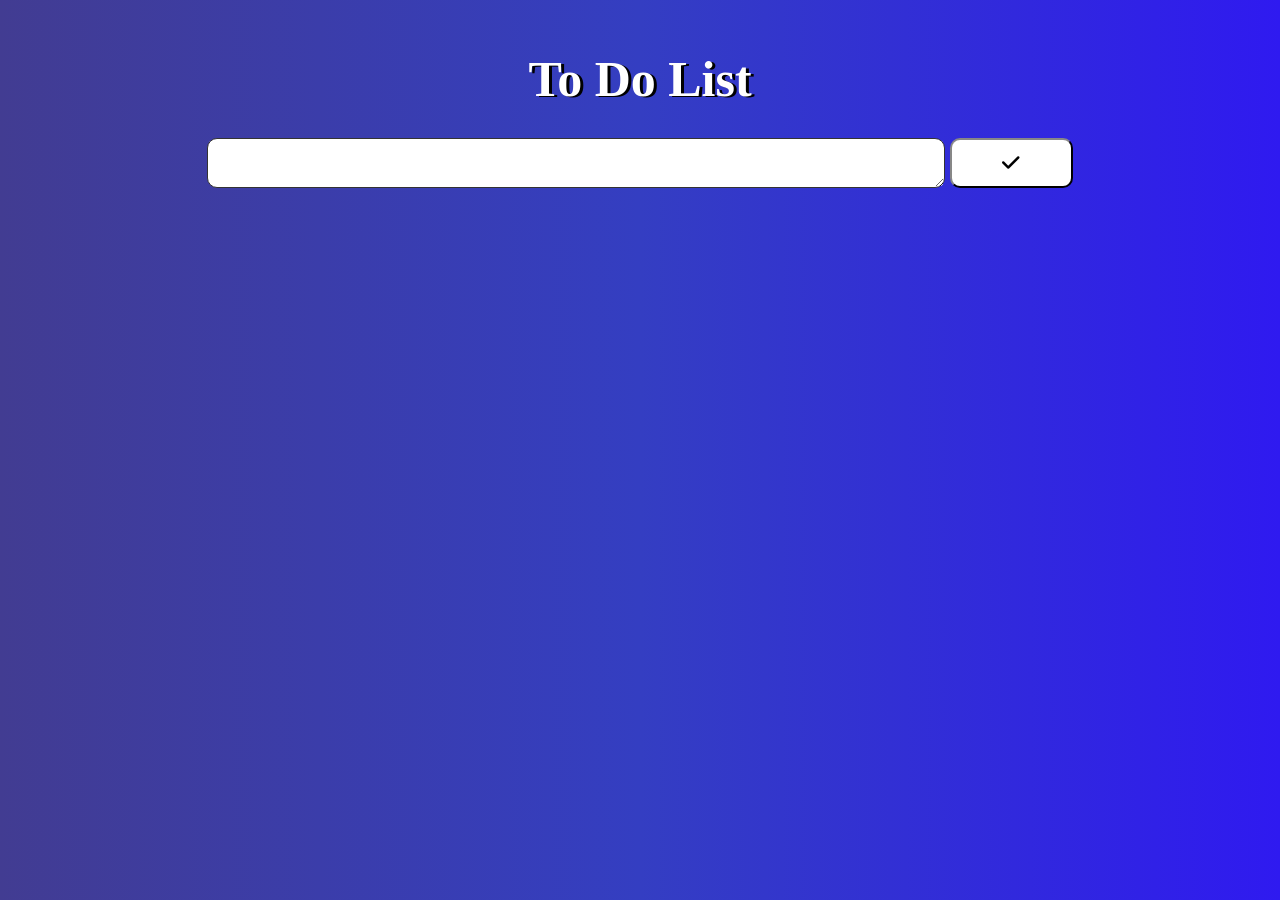
<file: index.html>
<!DOCTYPE html>
<html lang="en">

<head>
    <meta charset="UTF-8">
    <meta http-equiv="X-UA-Compatible" content="IE=edge">
    <meta name="viewport" content="width=device-width, initial-scale=1.0">

    <script src="script.js" defer></script>
    <link rel="stylesheet" href="style.css">
    <link rel="stylesheet" href="https://cdnjs.cloudflare.com/ajax/libs/font-awesome/6.0.0/css/all.min.css">

    <title>To-Do List</title>
</head>

<body>
    <div class="container-title">
        <h1>To Do List</h1>
    </div>
    <div class="container">
        <div class="inputcol">
            <textarea name="text" class="textarea"></textarea>
            <button type="button" class="buttoninput"><i class="fa-solid fa-check"></i></button>
        </div>
    </div>
    <div class="todolist">
        
    </div>
</body>

</html>
</file>
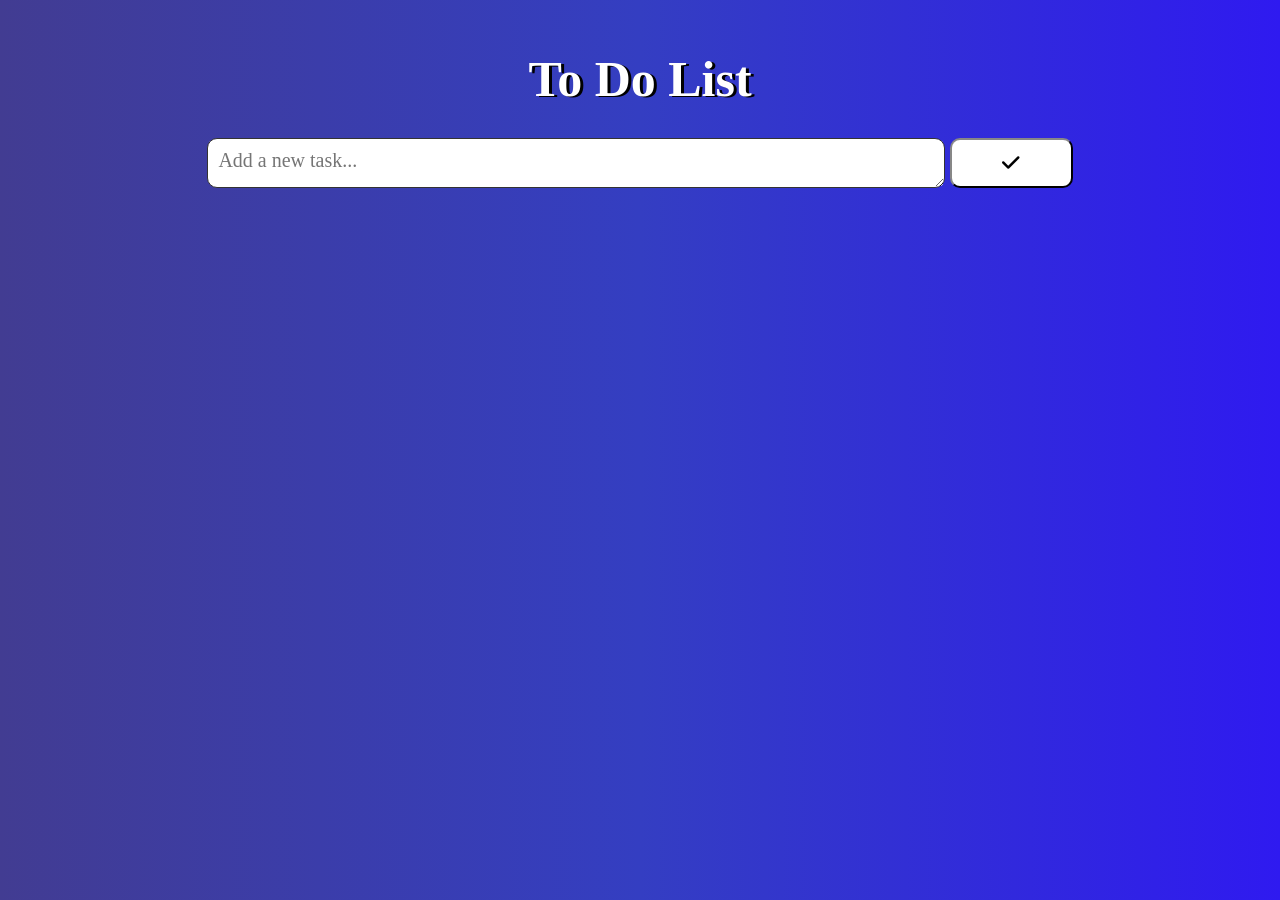
<file: todo-list/index.html>
<!DOCTYPE html>
<html lang="en">
<head>
    <meta charset="UTF-8">
    <meta http-equiv="X-UA-Compatible" content="IE=edge">
    <meta name="viewport" content="width=device-width, initial-scale=1.0">
    <title>To-Do List</title>
    <link rel="stylesheet" href="https://cdnjs.cloudflare.com/ajax/libs/font-awesome/6.0.0/css/all.min.css">
    <link rel="stylesheet" href="style.css">
</head>
<body>
    <div class="container-title">
        <h1>To Do List</h1>
    </div>
    <div class="container">
        <div class="inputcol">
            <textarea name="text" class="textarea" placeholder="Add a new task..."></textarea>
            <button type="button" class="buttoninput"><i class="fa-solid fa-check"></i></button>
        </div>
    </div>
    <div class="todolist"></div>

    <script src="script.js" defer></script>
</body>
</html>
</file>
<file: style.css>
* {
    margin: 0;
    padding: 0;
    box-sizing: border-box;
    font-family: 'Times New Roman', Times, serif;
}

body {
    background-image: linear-gradient(to right, #423c92, #343ec2, #2f1af0);
    margin: 50px 2%;
}

/* container title */
.container-title {
    font-size: 25px;
    text-align: center;
    margin: 0 0 30px 0;
    color: white;
    text-shadow: 3px 1px black;
}

/* container */
.inputcol {
    display: grid;
    column-gap: 5px;
    grid-template-columns: 60% 10%;
    justify-content: center;
    margin-top: 10px;
}

.textarea {
    min-height: 50px;
    height: 50px;
    max-width: 100%;
    min-width: 100%;
    border-radius: 10px;
    border-color: #333;
    font-size: 20px;
    padding: 10px 10px;
    overflow: auto;
    overflow-x: hidden;
}

.textarea::-webkit-scrollbar-track {
    border-radius: 10px;
    background-color: #333;
}

.textarea::-webkit-scrollbar {
    width: 10px;
    cursor: pointer;
}

.textarea::-webkit-scrollbar-thumb {
    border-radius: 10px;
    background-color: #8f8acc;
    cursor: pointer;
}

.textarea:focus {
    outline: none;
}

.buttoninput {
    border-radius: 10px;
    border-color: #333;
    background-color: white;
    font-size: 20px;
}

.buttoninput:hover {
    background-color: #8f8acc;
    color: white;
}

/* js */
.todolist {
    margin-top: 20px;
}

.items {
    display: grid;
    grid-template-columns: 60% 5% 5%;
    justify-content: center;
    margin-bottom: 2px;
}

.item, .check-button, .trash-button {
    border: none;
    background-color: white;
    min-height: 50px;
    padding: 10px 10px;
}

.item {
    word-wrap: break-word;
    word-break: break-all;
    border-radius: 10px 0 0 10px;
    display: grid;
    align-content: center;
    font-size: 20px;
}

.check-button, .trash-button {
    font-size: 15px;
}

.trash-button {
    border-radius: 0 10px 10px 0;
}

.check-button:hover {
    background-color: #37b3cc;
    color: white;
}

.trash-button:hover {
    background-color: #6b73c1;
    color: white;
}

.checklist {
    text-decoration: line-through;
}

.fa-check, .fa-trash {
    pointer-events: none;
}

button, .check-button, .trash-button {
    cursor: pointer;
}
</file>
<file: todo-list/style.css>
* {
    margin: 0;
    padding: 0;
    box-sizing: border-box;
    font-family: 'Times New Roman', Times, serif;
}

body {
    background-image: linear-gradient(to right, #423c92, #343ec2, #2f1af0);
    margin: 50px 2%;
}

/* container title */
.container-title {
    font-size: 25px;
    text-align: center;
    margin: 0 0 30px 0;
    color: white;
    text-shadow: 3px 1px black;
}

/* container */
.inputcol {
    display: grid;
    column-gap: 5px;
    grid-template-columns: 60% 10%;
    justify-content: center;
    margin-top: 10px;
}

.textarea {
    min-height: 50px;
    height: 50px;
    max-width: 100%;
    min-width: 100%;
    border-radius: 10px;
    border-color: #333;
    font-size: 20px;
    padding: 10px 10px;
    overflow: auto;
    overflow-x: hidden;
}

.textarea::-webkit-scrollbar-track {
    border-radius: 10px;
    background-color: #333;
}

.textarea::-webkit-scrollbar {
    width: 10px;
    cursor: pointer;
}

.textarea::-webkit-scrollbar-thumb {
    border-radius: 10px;
    background-color: #8f8acc;
    cursor: pointer;
}

.textarea:focus {
    outline: none;
}

.buttoninput {
    border-radius: 10px;
    border-color: #333;
    background-color: white;
    font-size: 20px;
}

.buttoninput:hover {
    background-color: #8f8acc;
    color: white;
}

/* js */
.todolist {
    margin-top: 20px;
}

.items {
    display: grid;
    grid-template-columns: 60% 5% 5%;
    justify-content: center;
    margin-bottom: 2px;
}

.item, .check-button, .trash-button {
    border: none;
    background-color: white;
    min-height: 50px;
    padding: 10px 10px;
}

.item {
    word-wrap: break-word;
    word-break: break-all;
    border-radius: 10px 0 0 10px;
    display: grid;
    align-content: center;
    font-size: 20px;
}

.check-button, .trash-button {
    font-size: 15px;
}

.trash-button {
    border-radius: 0 10px 10px 0;
}

.check-button:hover {
    background-color: #37b3cc;
    color: white;
}

.trash-button:hover {
    background-color: #6b73c1;
    color: white;
}

.checklist {
    text-decoration: line-through;
}

.fa-check, .fa-trash {
    pointer-events: none;
}

button, .check-button, .trash-button {
    cursor: pointer;
}
</file>
